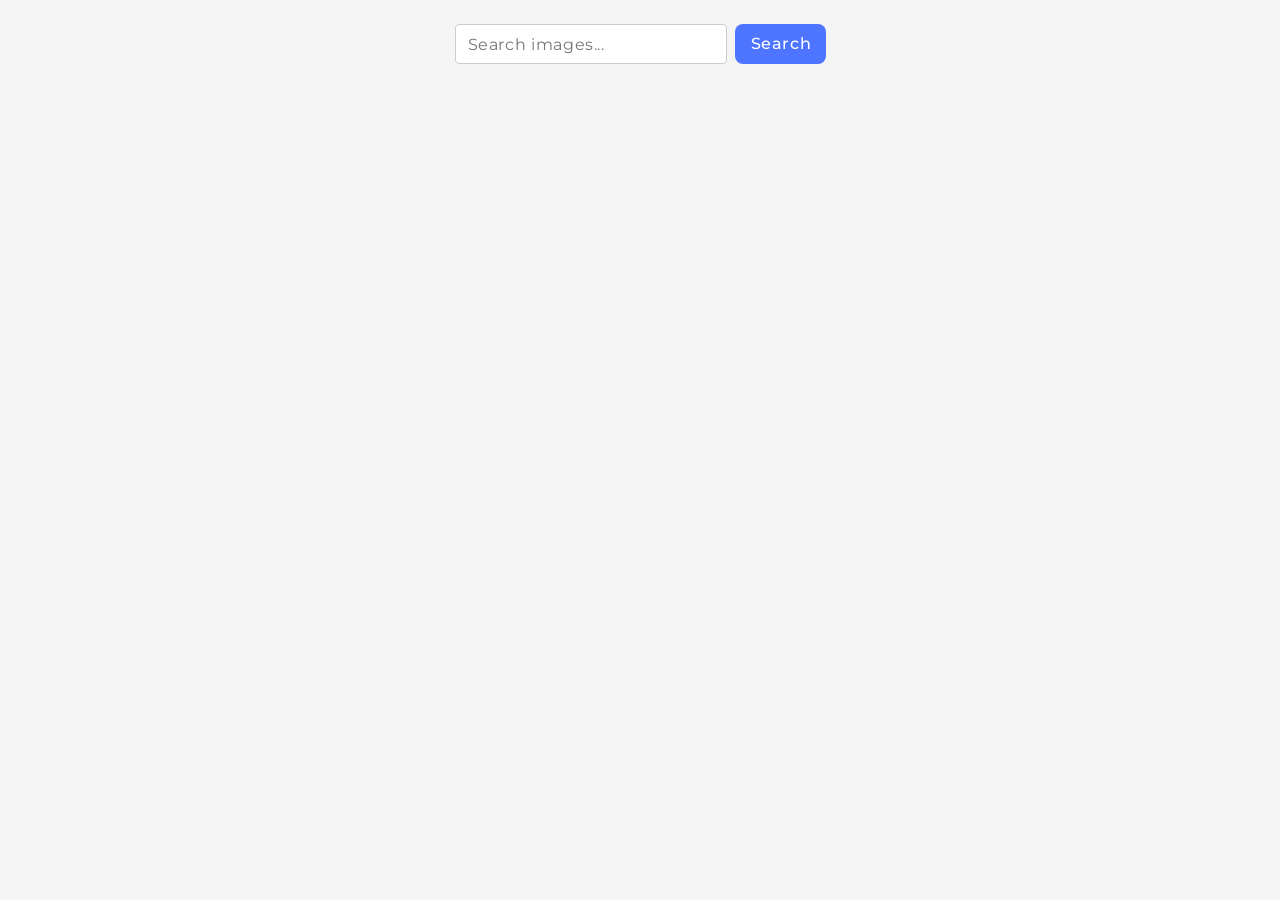
<file: src/index.html>
<!DOCTYPE html>
<html lang="en">
  <head>
    <meta charset="UTF-8" />
    <link rel="icon" type="image/svg+xml" href="/favicon.svg" />
    <meta name="viewport" content="width=device-width, initial-scale=1.0" />
    <title>Image Search</title>
    <link rel="preconnect" href="https://fonts.googleapis.com" />
    <link rel="preconnect" href="https://fonts.gstatic.com" crossorigin />
    <link href="https://fonts.googleapis.com/css2?family=Montserrat:wght@500&display=swap" rel="stylesheet" />
    <link rel="stylesheet" href="./css/styles.css" />
  </head>
  <body>
    <main>
      <form class="form">
        <input
          class="form-input"
          type="text"
          name="search-text"
          placeholder="Search images..."
          autocomplete="off"
        />
        <button class="form-btn" type="submit">Search</button>
      </form>

      <ul class="gallery"></ul>

      <button class="load-more-btn is-hidden" type="button">Load more</button>

      <div class="loader">
        <p class="loader-text">Loading images, please wait...</p>
      </div>
    </main>

    <script type="module" src="./main.js"></script>
  </body>
</html>
</file>
<file: src/css/styles.css>
@import url('./reset.css');
@import url('./base.css');

body {
  font-family: sans-serif;
  padding: 24px;
  background: #f5f5f5;
}

.form {
  display: flex;
  gap: 8px;
  justify-content: center;
  margin-bottom: 24px;
}

.form-input {
  padding: 8px 12px;
  width: 272px;
  height: 40px;
  background: #fff;
  border: 1px solid #ccc;
  border-radius: 4px;
  font-family: 'Montserrat', sans-serif;
  font-weight: 400;
  font-size: 16px;
  line-height: 1.5;
  letter-spacing: 0.04em;
  color: #808080;
}

.form-btn {
  width: 91px;
  height: 40px;
  padding: 8px 16px;
  background: #4e75ff;
  color: #fff;
  border: none;
  border-radius: 8px;
  font-family: 'Montserrat', sans-serif;
  font-weight: 500;
  font-size: 16px;
  line-height: 1.5;
  letter-spacing: 0.04em;
  cursor: pointer;
}

.form-btn:hover {
  background: #6c8cff;
}

.gallery {
  display: grid;
  grid-template-columns: repeat(3, 1fr);
  gap: 16px;
  list-style: none;
  padding: 0;
  margin: 0 auto;
  width: 1128px;
}

.gallery-item {
  background: #fff;
  border-radius: 8px;
  overflow: hidden;
  box-shadow: 0 2px 8px rgba(0, 0, 0, 0.1);
}

.gallery-item a {
  display: block;
}

.gallery-item img {
  width: 100%;
  height: 200px;
  object-fit: cover;
  display: block;
}

.gallery-info {
  display: flex;
  justify-content: space-between;
  padding: 8px 12px;
  list-style: none;
  font-size: 13px;
  color: #555;
}

.gallery-info li {
  display: flex;
  flex-direction: column;
  align-items: center;
  gap: 2px;
}

.gallery-info span:first-child {
  font-size: 11px;
  color: #999;
  text-transform: uppercase;
}

.load-more-btn {
  display: block;
  margin: 24px auto 0;
  padding: 8px 16px;
  width: 125px;
  height: 40px;
  background: #4e75ff;
  color: #fff;
  border: none;
  border-radius: 8px;
  font-family: 'Montserrat', sans-serif;
  font-weight: 500;
  font-size: 16px;
  line-height: 1.5;
  letter-spacing: 0.04em;
  cursor: pointer;
}

.load-more-btn:hover {
  background: #3a5fdd;
}

.is-hidden {
  display: none;
}

.loader {
  display: none;
  margin: 24px auto;
  text-align: center;
}

.loader::before {
  content: '';
  display: block;
  width: 40px;
  height: 40px;
  margin: 0 auto 8px;
  border: 4px solid #e0e0e0;
  border-top-color: #4e75ff;
  border-radius: 50%;
  animation: spin 0.7s linear infinite;
}

.loader-text {
  font-family: 'Montserrat', sans-serif;
  font-weight: 400;
  font-size: 16px;
  line-height: 1.5;
  letter-spacing: 0.04em;
  color: #2e2f42;
}

.loader--visible {
  display: block;
}

@keyframes spin {
  to {
    transform: rotate(360deg);
  }
}
</file>
